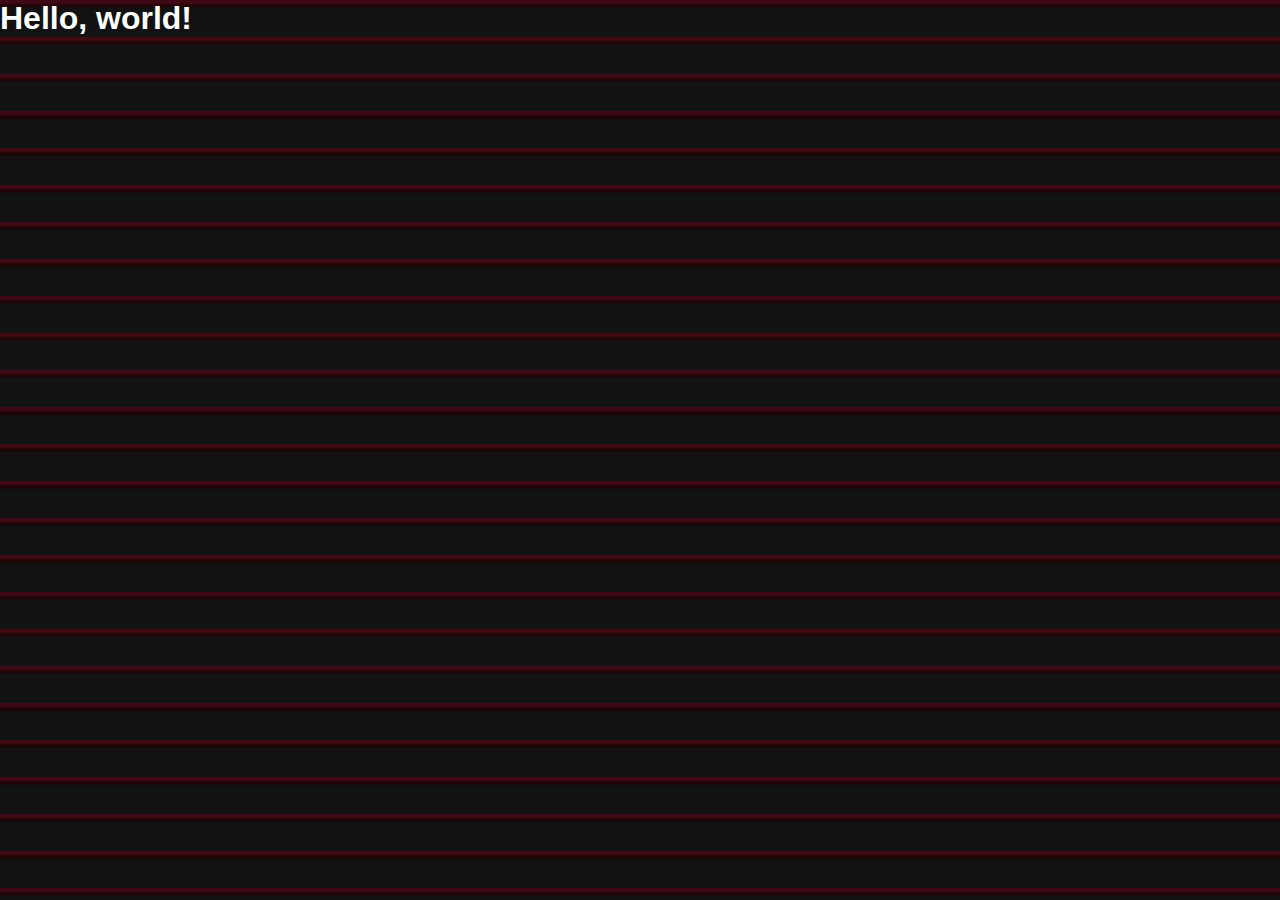
<file: index.html>
<!DOCTYPE html>
<html lang="en">
  <head>
    <!-- Required meta tags -->
    <meta charset="utf-8" />
    <meta
      name="viewport"
      content="width=device-width, initial-scale=1, shrink-to-fit=no"
    />

    <!-- Bootstrap CSS -->
    <link
      rel="stylesheet"
      href="https://cdn.jsdelivr.net/npm/bootstrap@4.6.1/dist/css/bootstrap.min.css"
      integrity="sha384-zCbKRCUGaJDkqS1kPbPd7TveP5iyJE0EjAuZQTgFLD2ylzuqKfdKlfG/eSrtxUkn"
      crossorigin="anonymous"
    />
    <link rel="stylesheet" href="homepage.css" />

    <title>Hello, world!</title>
  </head>
  <body>
    <h1>Hello, world!</h1>

    <!-- Option 1: jQuery and Bootstrap Bundle (includes Popper) -->
    <script
      src="https://cdn.jsdelivr.net/npm/jquery@3.5.1/dist/jquery.slim.min.js"
      integrity="sha384-DfXdz2htPH0lsSSs5nCTpuj/zy4C+OGpamoFVy38MVBnE+IbbVYUew+OrCXaRkfj"
      crossorigin="anonymous"
    ></script>
    <script
      src="https://cdn.jsdelivr.net/npm/bootstrap@4.6.1/dist/js/bootstrap.bundle.min.js"
      integrity="sha384-fQybjgWLrvvRgtW6bFlB7jaZrFsaBXjsOMm/tB9LTS58ONXgqbR9W8oWht/amnpF"
      crossorigin="anonymous"
    ></script>
  </body>
</html>
</file>
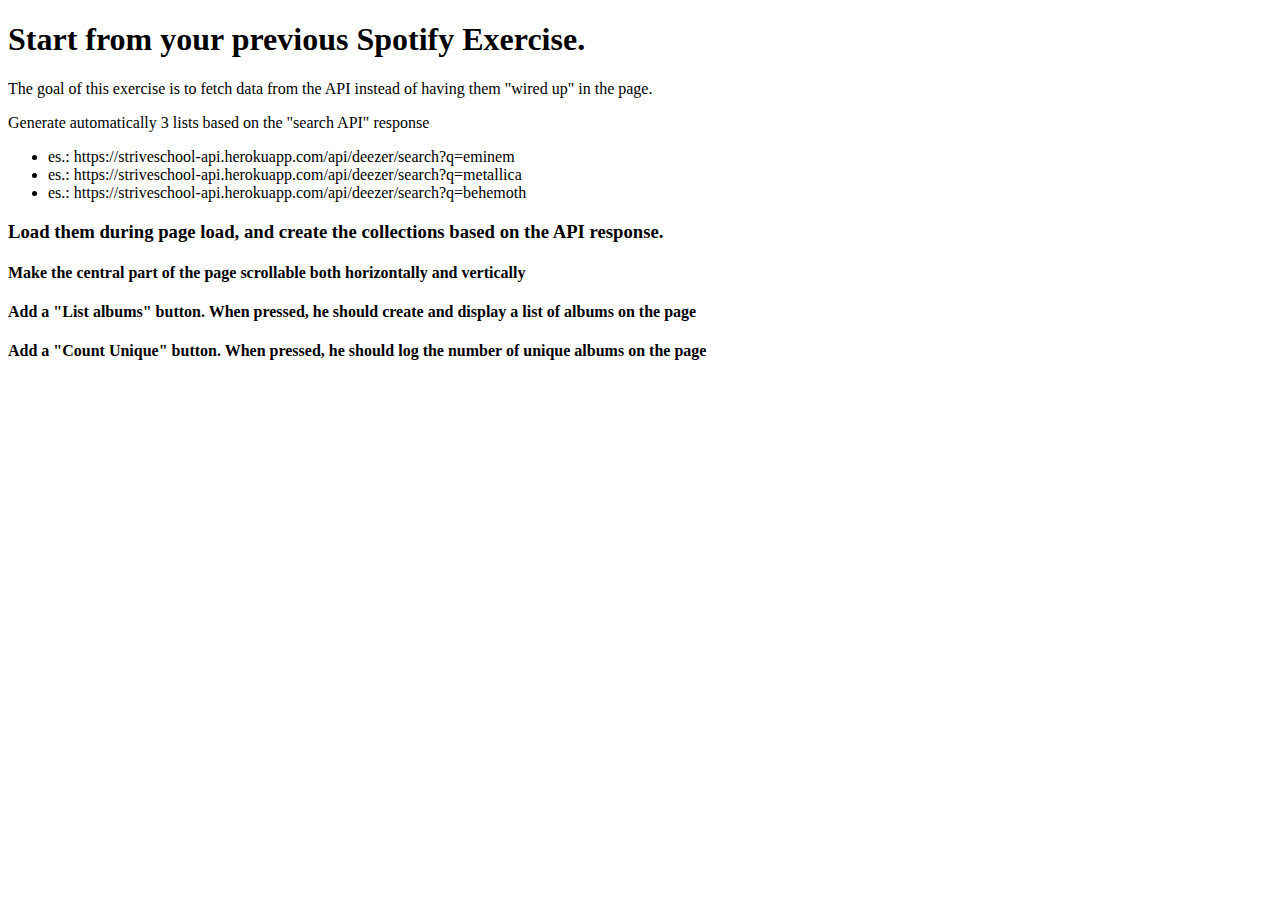
<file: m3-d2 xplain.html>
<!DOCTYPE html>
<!-- saved from url=(0436)https://s3.eu-west-1.amazonaws.com/eduflow-production/activity-resources/731332185723374.html?X-Amz-Algorithm=AWS4-HMAC-SHA256&X-Amz-Credential=AKIA2TAWW44RCEE6YREN%2F20220301%2Feu-west-1%2Fs3%2Faws4_request&X-Amz-Date=20220301T120720Z&X-Amz-Expires=600&X-Amz-SignedHeaders=host&response-content-disposition=inline%3B%20filename%2A%3DUTF-8%27%27M3-D2.html&X-Amz-Signature=d9ca3f274f3b435bef74d7de64fcdc079a9969520f182f3017810e3bffe0a850 -->
<html>
  <head>
    <meta http-equiv="Content-Type" content="text/html; charset=windows-1252" />
  </head>

  <body>
    <h1>Start from your previous Spotify Exercise.</h1>

    <p>
      The goal of this exercise is to fetch data from the API instead of having
      them "wired up" in the page.
    </p>

    <p>Generate automatically 3 lists based on the "search API" response</p>
    <ul>
      <li>
        es.: https://striveschool-api.herokuapp.com/api/deezer/search?q=eminem
      </li>
      <li>
        es.:
        https://striveschool-api.herokuapp.com/api/deezer/search?q=metallica
      </li>
      <li>
        es.: https://striveschool-api.herokuapp.com/api/deezer/search?q=behemoth
      </li>
    </ul>

    <h3>
      Load them during page load, and create the collections based on the API
      response.
    </h3>

    <h4>
      Make the central part of the page scrollable both horizontally and
      vertically
    </h4>

    <h4>
      Add a "List albums" button. When pressed, he should create and display a
      list of albums on the page
    </h4>

    <h4>
      Add a "Count Unique" button. When pressed, he should log the number of
      unique albums on the page
    </h4>

    <script></script>
  </body>
</html>
</file>
<file: homepage.css>
* {
  font-family: "Heebo", sans-serif;
  margin: 0;
  padding: 0;
}

.mb-6 {
  margin-bottom: 6.5rem;
}

/* sidebar classes */

.m-sidebar {
  height: 90vh;
  background-color: black !important;
  position: sticky;
  top: 0;
  padding-top: 20px;
}

.light-gray-text {
  color: lightgray;
}

.dark-gray-text {
  color: white;
  opacity: 0.5;
}

.mid-gray-text {
  color: white;
  opacity: 0.7;
}

.m-text-smaller {
  font-size: 0.8rem;
}

.text-1-three-rem {
  font-size: 1.3rem;
}

.m-bi-spotify {
  font-size: 2rem;
}

.m-text-small,
.m-bi-house-fill,
.m-bi-search,
.m-bi-search,
.m-bi-plus-square,
.m-bi-people-fill,
.m-bi-arrow-down-circle {
  font-size: 1rem;
}

.m-truncate {
  width: 140px;
  white-space: nowrap;
  overflow: hidden;
  text-overflow: ellipsis;
}

/* music player classes */

.m-music-player-section-height {
  height: 10vh;
  background-color: #181818 !important;
  position: fixed;
  bottom: 0;
}

.m-bi-heart,
.m-bi-tv,
.m-bi-shuffle {
  font-size: 1rem;
}

.m-bi-play-circle-fill {
  font-size: 2rem;
}

.m-music-player1 {
  height: 10px;
  width: 100px;
  border-top-left-radius: 50px;
  border-bottom-left-radius: 50px;
  background-color: lightgray;
}

.m-music-player2 {
  height: 10px;
  width: 200px;
  border-top-right-radius: 50px;
  border-bottom-right-radius: 50px;
  background-color: grey;
}

.m-music-player3 {
  height: 10px;
  width: 100px;
  border-radius: 50px;
  background-color: lightgray;
}

/* giorgio classes */

.fade-in {
  animation: fadeIn 0.6;
  transform: translateY(-10px);
}

@keyframes fadeIn {
  0% {
    opacity: 0;
  }
  25% {
    opacity: 0.25;
  }
  50% {
    opacity: 0.5;
  }
  75% {
    opacity: 0.75;
  }
  100% {
    opacity: 1;
  }
}

.fade-out {
  animation: fadeOut 0.6s both;
}

@keyframes fadeOut {
  0% {
    opacity: 1;
  }
  25% {
    opacity: 0.75;
  }
  50% {
    opacity: 0.5;
  }
  100% {
    opacity: 0;
  }
}

body {
  font-family: "Heebo", sans-serif;
  color: white;
  min-height: 100%;
  background-color: rgba(18, 18, 18, 1);
  background: linear-gradient(
    0deg,
    rgba(18, 18, 18, 1) 75%,
    rgba(28, 4, 4, 1) 84%,
    rgba(59, 4, 16, 0.981) 93%
  );
  margin: 0;
  padding: 0;
}

.navbar {
  background-color: rgba(59, 4, 16, 0.981) !important;
  opacity: 1;
  z-index: 1;
  padding-left: 15px;
  margin-right: 3px;
  position: sticky;
  top: 0;
}
#dropdownMenuLink {
  background-color: rgba(0, 0, 0, 0.575);
  max-height: 36px;
  font-size: 12px;
  border-radius: 50px;
  color: white;
}
#profilePic {
  width: 25px;
  height: 25px;
  border-radius: 50%;
}
.profile {
  font-size: 13px;
}

.chevron {
  width: 32px;
  height: 32px;
  color: #ddd3d2;
  padding: 5px;
  font-size: 1rem;
  border-radius: 50%;
  background-color: rgba(48, 45, 45, 0.3);
}

.top-title {
  margin-top: 26px;
  font-weight: 700;
  line-height: 48px;
  font-size: 32px;
  margin-bottom: 26px;
}

.img-top {
  margin-bottom: 12px;
  max-width: 67px;
}

.line-clamp {
  display: -webkit-box;
  -webkit-line-clamp: 2;
  -webkit-box-orient: vertical;
  overflow: hidden;
  text-overflow: ellipsis;
}

.line-clamp2 {
  width: 140px;
  white-space: nowrap;
  overflow: hidden;
  text-overflow: ellipsis;
}

.card-top {
  height: 100%;
  background-color: rgba(161, 158, 158, 0.192);
  border-radius: 5px;

  text-decoration: none;
  -webkit-transition: all 0.3s ease-out;
  -moz-transition: all 0.3s ease-out;
  -o-transition: all 0.3s ease-out;
  -ms-transition: all 0.3s ease-out;
  transition: all 0.3s ease-out;
}
.card-top:hover {
  background: rgba(102, 90, 90, 0.61);
  background-color: radial-gradient(
    circle,
    rgba(109, 81, 81, 0.568) 1%,
    rgba(117, 98, 98, 0.486) 49%,
    rgba(114, 108, 108, 0.507) 94%
  );
  /* Firefox */
  -moz-transition: all 0.4s ease-in-out;
  /* WebKit */
  -webkit-transition: all 0.4s ease-in-out;
  /* Opera */
  -o-transition: all 4.3s ease-in-out;
  /* Standard */
  transition: all 0.4s ease-in-out;
  cursor: pointer;
}

.card-top-content {
  max-width: 45%;
  font-size: 16px;
  font-weight: 700;
}
.card-top-content2 {
  max-width: 100%;
  max-height: 48px;
  font-size: 16px;
  font-weight: 700;
}
.totalContainer {
  margin-left: 3px;
  margin-right: 3px;
}
.mid-title {
  font-size: 24px;
  line-height: 28px;
  font-weight: 700;
  color: white;
  padding-top: 26px;
  text-decoration: none;
}

.mid-title:hover {
  text-decoration: underline;
}

.see-all {
  font-size: 16px;
  line-height: 16px;
  font-weight: 700;
  color: #b3b3b3;
  margin-top: 45px;
  text-decoration: none;
}
.see-all:hover {
  text-decoration: underline;
}

.home-container {
  padding-top: 18px;
}
.card-container {
  width: 175px;
  height: 260px;
  border: 1px #2422228e;
  border-radius: 5px;
  background-color: #2422228e;
  text-decoration: none;

  color: white;
  -webkit-transition: all 0.4s ease-out;
  -moz-transition: all 0.4s ease-out;
  -o-transition: all 0.4s ease-out;
  -ms-transition: all 0.4s ease-out;
  transition: all 0.4s ease-out;
}
.card-container:hover {
  background: rgba(64, 64, 64, 0.61);
  background-color: radial-gradient(
    circle,
    rgba(64, 64, 64, 0.568) 1%,
    rgba(53, 53, 53, 0.486) 49%,
    rgba(48, 48, 48, 0.507) 94%
  );
  /* Firefox */
  -moz-transition: all 0.3s ease-in-out;
  /* WebKit */
  -webkit-transition: all 0.3s ease-in-out;
  /* Opera */
  -o-transition: all 0.3s ease-in-out;
  /* Standard */

  transition: all 0.4s ease-out;
}
.card-top:hover .playhover {
  opacity: 1;
  animation-name: fadeIn;
  animation-duration: 0.4s;
}
.card-container:hover .playhover2 {
  opacity: 1;
  animation-name: fadeIn;
  animation-duration: 0.4s;
}
.card-container:hover .playhover2 {
}
.card-container:hover .playhover2 {
  transform: translateY(-10px);
  transition-duration: 0.4s;

  transition: all 0.3s ease;
}

.card-title {
  font-size: 16px;
  font-weight: 700;
}
.playhover {
  opacity: 0;
  width: 65px;
  position: absolute;
  right: 3px;
  -webkit-transition: all 0.3s ease-out;
  -moz-transition: all 0.3s ease-out;
  -o-transition: all 0.3s ease-out;
  -ms-transition: all 0.3s ease-out;
  transition: all 0.3s ease-out;
}
.playhover2 {
  opacity: 0;
  width: 65px;
  position: absolute;
  right: 12px;
  bottom: 85px;
  -webkit-transition: all 0.3s ease-out;
  -moz-transition: all 0.3s ease-out;
  -o-transition: all 0.3s ease-out;
  -ms-transition: all 0.3s ease-out;
  transition: all 0.3s ease-out;
}

.card-text {
  font-size: 14px;
  max-height: 40px;
  color: #b3b3b3;
}

.card-text1 {
  width: 125px;
}
.img-card {
  width: 145px;
  height: 145px;
  object-fit: cover;

  -webkit-box-shadow: -10px 0px 13px -7px #000000, 10px 0px 13px -7px #000000,
    5px 5px 15px 5px rgba(0, 0, 0, 0);
  box-shadow: -10px 0px 13px -7px #000000, 10px 0px 13px -7px #000000,
    5px 5px 15px 5px rgba(0, 0, 0, 0);
}
.img-card2 {
  width: 145px;
  object-fit: cover;
  height: 145px;
  border-radius: 50%;
  -webkit-box-shadow: -10px 0px 13px -7px #000000, 10px 0px 13px -7px #000000,
    5px 5px 15px 5px rgba(0, 0, 0, 0);
  box-shadow: -10px 0px 13px -7px #000000, 10px 0px 13px -7px #000000,
    5px 5px 15px 5px rgba(0, 0, 0, 0);
}
.subtitle {
  font-size: 14px;
  color: #9e9c9c;
}

a:link,
a:visited,
a:active {
  text-decoration: none;
}
</file>
